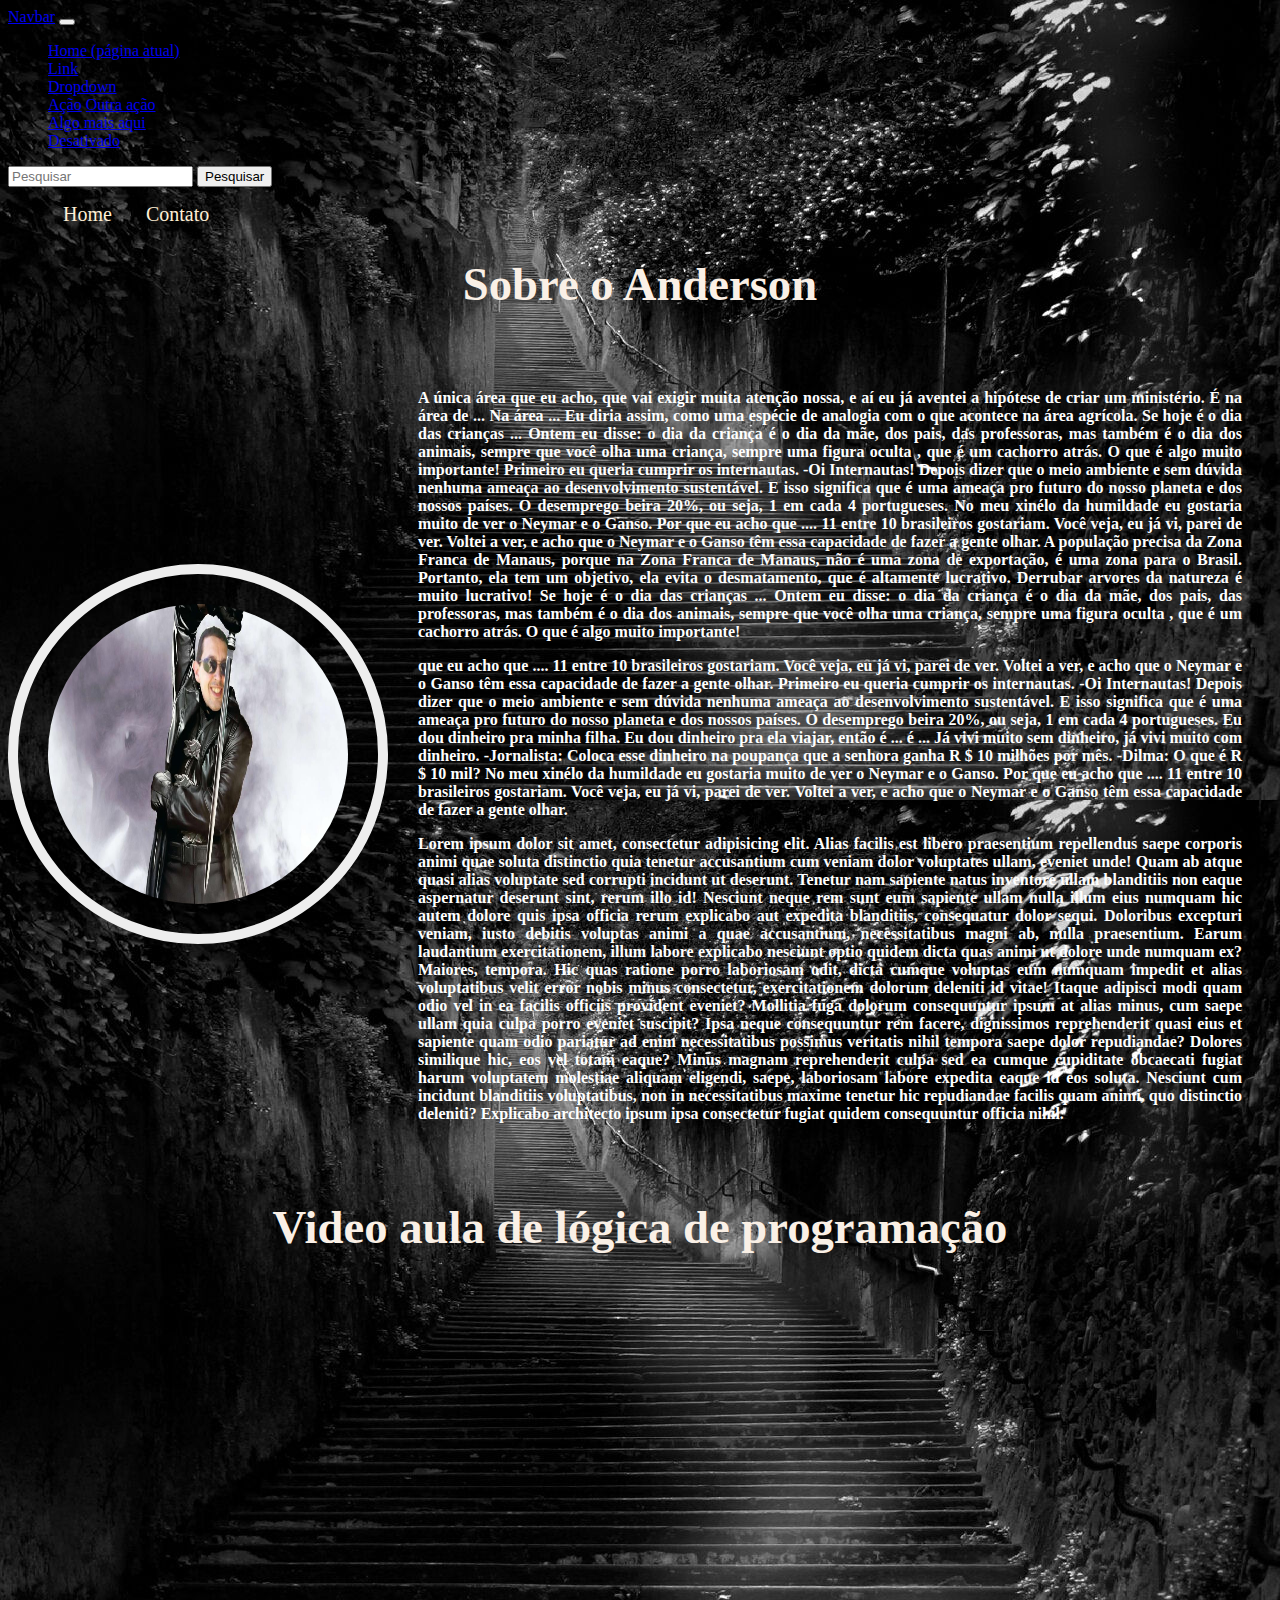
<file: index.html>
<!DOCTYPE html>
<html lang="pt-br">

<head>
    <meta charset="UTF-8">
    <meta name="viewport" content="width=device-width, initial-scale=1.0">
    <title>Meu Perfil</title>

    <link rel="stylesheet" href="assets/CSS/style.css">

    <!--Link CSS do BootStrap -->

    <link rel="stylesheet" href="https://stackpath.bootstrapcdn.com/bootstrap/4.1.3/css/bootstrap.min.css" integrity="sha384-MCw98/SFnGE8fJT3GXwEOngsV7Zt27NXFoaoApmYm81iuXoPkFOJwJ8ERdknLPMO" crossorigin="anonymous">

</head>

<body class="fundo">

    <!-- Menu BootStrap -->

    <nav class="navbar navbar-expand-lg navbar-light bg-light">
        <a class="navbar-brand" href="#">Navbar</a>
        <button class="navbar-toggler" type="button" data-toggle="collapse" data-target="#conteudoNavbarSuportado" aria-controls="conteudoNavbarSuportado" aria-expanded="false" aria-label="Alterna navegação">
          <span class="navbar-toggler-icon"></span>
        </button>
      
        <div class="collapse navbar-collapse" id="conteudoNavbarSuportado">
          <ul class="navbar-nav mr-auto">
            <li class="nav-item active">
              <a class="nav-link" href="#">Home <span class="sr-only">(página atual)</span></a>
            </li>
            <li class="nav-item">
              <a class="nav-link" href="#">Link</a>
            </li>
            <li class="nav-item dropdown">
              <a class="nav-link dropdown-toggle" href="#" id="navbarDropdown" role="button" data-toggle="dropdown" aria-haspopup="true" aria-expanded="false">
                Dropdown
              </a>
              <div class="dropdown-menu" aria-labelledby="navbarDropdown">
                <a class="dropdown-item" href="#">Ação</a>
                <a class="dropdown-item" href="#">Outra ação</a>
                <div class="dropdown-divider"></div>
                <a class="dropdown-item" href="#">Algo mais aqui</a>
              </div>
            </li>
            <li class="nav-item">
              <a class="nav-link disabled" href="#">Desativado</a>
            </li>
          </ul>
          <form class="form-inline my-2 my-lg-0">
            <input class="form-control mr-sm-2" type="search" placeholder="Pesquisar" aria-label="Pesquisar">
            <button class="btn btn-outline-success my-2 my-sm-0" type="submit">Pesquisar</button>
          </form>
        </div>
      </nav>

    <ul id="menu">
        <li>
            <a href="index.html">Home</a>
        </li>
        <li>
            <a href="contato.html">Contato</a>
        </li>
    </ul>

    <h1 class="center titulo">Sobre o Anderson</h1>

    <div class="container">

        <div>
            <img class="br-50 wh-300 p-30 foto" src="assets/img/anderson_blade.jpg" alt="Minha foto">
        </div>

        <div class="p-30 justify texto">
            <p>
                A única área que eu acho, que vai exigir muita atenção nossa, e aí eu já aventei a hipótese de criar um
                ministério. É na área de ... Na área ... Eu diria assim, como uma espécie de analogia com o que acontece
                na área
                agrícola.

                Se hoje é o dia das crianças ... Ontem eu disse: o dia da criança é o dia da mãe, dos pais, das
                professoras, mas
                também é o dia dos animais, sempre que você olha uma criança, sempre uma figura oculta , que é um
                cachorro
                atrás. O que é algo muito importante!

                Primeiro eu queria cumprir os internautas. -Oi Internautas! Depois dizer que o meio ambiente e sem
                dúvida
                nenhuma ameaça ao desenvolvimento sustentável. E isso significa que é uma ameaça pro futuro do nosso
                planeta e
                dos nossos países. O desemprego beira 20%, ou seja, 1 em cada 4 portugueses.

                No meu xinélo da humildade eu gostaria muito de ver o Neymar e o Ganso. Por que eu acho que .... 11
                entre 10
                brasileiros gostariam. Você veja, eu já vi, parei de ver. Voltei a ver, e acho que o Neymar e o Ganso
                têm essa
                capacidade de fazer a gente olhar.

                A população precisa da Zona Franca de Manaus, porque na Zona Franca de Manaus, não é uma zona de
                exportação, é
                uma zona para o Brasil. Portanto, ela tem um objetivo, ela evita o desmatamento, que é altamente
                lucrativo.
                Derrubar arvores da natureza é muito lucrativo!

                Se hoje é o dia das crianças ... Ontem eu disse: o dia da criança é o dia da mãe, dos pais, das
                professoras, mas
                também é o dia dos animais, sempre que você olha uma criança, sempre uma figura oculta , que é um
                cachorro
                atrás. O que é algo muito importante!
            </p>

            <p>
                que eu acho que .... 11 entre 10 brasileiros gostariam. Você veja, eu já vi, parei de ver. Voltei a ver,
                e acho
                que o Neymar e o Ganso têm essa capacidade de fazer a gente olhar.

                Primeiro eu queria cumprir os internautas. -Oi Internautas! Depois dizer que o meio ambiente e sem
                dúvida
                nenhuma ameaça ao desenvolvimento sustentável. E isso significa que é uma ameaça pro futuro do nosso
                planeta e
                dos nossos países. O desemprego beira 20%, ou seja, 1 em cada 4 portugueses.

                Eu dou dinheiro pra minha filha. Eu dou dinheiro pra ela viajar, então é ... é ... Já vivi muito sem
                dinheiro,
                já vivi muito com dinheiro. -Jornalista: Coloca esse dinheiro na poupança que a senhora ganha R $ 10
                milhões por
                mês. -Dilma: O que é R $ 10 mil?

                No meu xinélo da humildade eu gostaria muito de ver o Neymar e o Ganso. Por que eu acho que .... 11
                entre 10
                brasileiros gostariam. Você veja, eu já vi, parei de ver. Voltei a ver, e acho que o Neymar e o Ganso
                têm essa
                capacidade de fazer a gente olhar.
            </p>

            <p>Lorem ipsum dolor sit amet, consectetur adipisicing elit. Alias facilis est libero praesentium
                repellendus saepe corporis animi quae soluta distinctio quia tenetur accusantium cum veniam dolor
                voluptates ullam, eveniet unde! Quam ab atque quasi alias voluptate sed corrupti incidunt ut deserunt.
                Tenetur nam sapiente natus inventore ullam blanditiis non eaque aspernatur deserunt sint, rerum illo id!
                Nesciunt neque rem sunt eum sapiente ullam nulla illum eius numquam hic autem dolore quis ipsa officia
                rerum explicabo aut expedita blanditiis, consequatur dolor sequi. Doloribus excepturi veniam, iusto
                debitis voluptas animi a quae accusantium, necessitatibus magni ab, nulla praesentium. Earum laudantium
                exercitationem, illum labore explicabo nesciunt optio quidem dicta quas animi ut dolore unde numquam ex?
                Maiores, tempora. Hic quas ratione porro laboriosam odit, dicta cumque voluptas eum numquam impedit et
                alias voluptatibus velit error nobis minus consectetur, exercitationem dolorum deleniti id vitae! Itaque
                adipisci modi quam odio vel in ea facilis officiis provident eveniet? Mollitia fuga dolorum consequuntur
                ipsum at alias minus, cum saepe ullam quia culpa porro eveniet suscipit? Ipsa neque consequuntur rem
                facere, dignissimos reprehenderit quasi eius et sapiente quam odio pariatur ad enim necessitatibus
                possimus veritatis nihil tempora saepe dolor repudiandae? Dolores similique hic, eos vel totam eaque?
                Minus magnam reprehenderit culpa sed ea cumque cupiditate obcaecati fugiat harum voluptatem molestiae
                aliquam eligendi, saepe, laboriosam labore expedita eaque id eos soluta. Nesciunt cum incidunt
                blanditiis voluptatibus, non in necessitatibus maxime tenetur hic repudiandae facilis quam animi, quo
                distinctio deleniti? Explicabo architecto ipsum ipsa consectetur fugiat quidem consequuntur officia
                nihil.</p>
        </div>

    </div>

    <h1 class="center titulo">Video aula de lógica de programação</h1>

    <iframe 
        width="560" 
        height="315" 
        src="https://www.youtube.com/embed/jsC48YH3aic" 
        title="YouTube video player" 
        frameborder="0" 
        allow="accelerometer; autoplay; clipboard-write; encrypted-media; gyroscope; picture-in-picture" allowfullscreen>
    </iframe>


    <script src="https://code.jquery.com/jquery-3.3.1.slim.min.js" integrity="sha384-q8i/X+965DzO0rT7abK41JStQIAqVgRVzpbzo5smXKp4YfRvH+8abtTE1Pi6jizo" crossorigin="anonymous"></script>
    
    <script src="https://cdnjs.cloudflare.com/ajax/libs/popper.js/1.14.3/umd/popper.min.js" integrity="sha384-ZMP7rVo3mIykV+2+9J3UJ46jBk0WLaUAdn689aCwoqbBJiSnjAK/l8WvCWPIPm49" crossorigin="anonymous"></script>

    <script src="https://stackpath.bootstrapcdn.com/bootstrap/4.1.3/js/bootstrap.min.js" integrity="sha384-ChfqqxuZUCnJSK3+MXmPNIyE6ZbWh2IMqE241rYiqJxyMiZ6OW/JmZQ5stwEULTy" crossorigin="anonymous"></script>

</body>

</html>
</file>
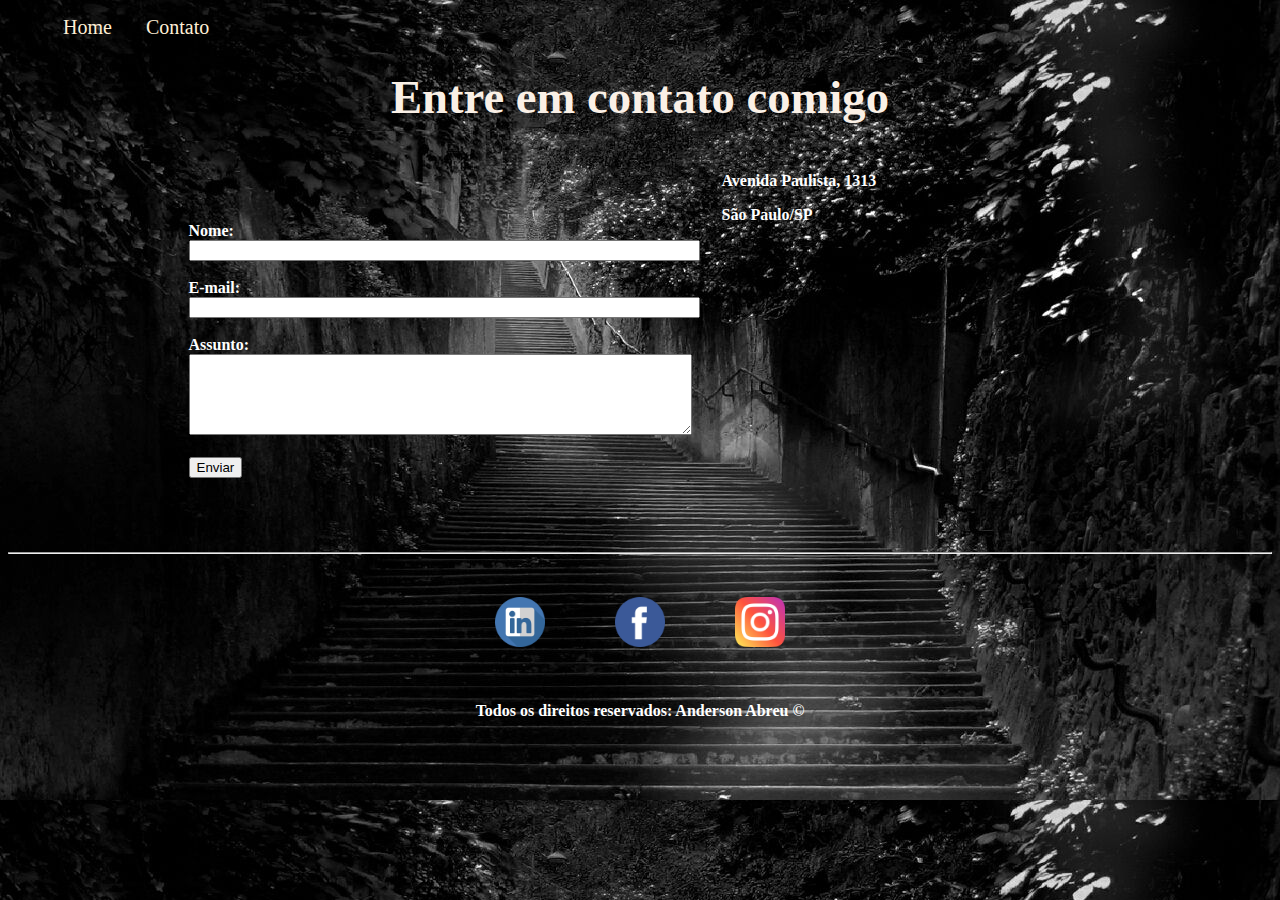
<file: contato.html>
<!DOCTYPE html>
<html lang="pt-br">

<head>
    <meta charset="UTF-8">
    <meta name="viewport" content="width=device-width, initial-scale=1.0">
    <title>Contato</title>
    <link rel="stylesheet" href="assets/CSS/style.css">

</head>

<body class="fundo">

    <ul id="menu">
        <li>
            <a href="index.html">Home</a>
        </li>
        <li>
            <a href="contato.html">Contato</a>
        </li>
    </ul>

    <h1 class="center titulo">Entre em contato comigo</h1>

<div class="container texto">

    <div class="p-30">
        <form>
            <label for="nome">Nome:</label><br>
            <input type="text" id="nome" onkeyup="validaNome()">
            <div id='txtNome'></div>
            <br>
            <label for="email">E-mail:</label> <br>
            <input type="email" id="email" onkeyup="validaEmail()">
            <div id='txtEmail'></div>
            <br>
            <label for="assunto">Assunto:</label><br>
            <textarea name="assunto" id="assunto" cols="60" rows="5" onkeyup="validaAssunto()"></textarea>
            <div id='txtAssunto'></div>
            <br>
            <button type="button" onclick="enviar()">Enviar</button>
        </form>
    
    </div>

    <div>
        <p>Avenida Paulista, 1313</p>
        <p>São Paulo/SP</p>
    
        <iframe
            src="https://www.google.com/maps/embed?pb=!1m18!1m12!1m3!1d3657.1375324781457!2d-46.656635285022176!3d-23.563503484681824!2m3!1f0!2f0!3f0!3m2!1i1024!2i768!4f13.1!3m3!1m2!1s0x94ce59b8bef0c08d%3A0x1e5b40890eac320d!2sAv.%20Paulista%2C%201313%20-%20Centro%20Hist%C3%B3rico%20de%20S%C3%A3o%20Paulo%2C%20S%C3%A3o%20Paulo%20-%20SP%2C%2001310-300!5e0!3m2!1spt-BR!2sbr!4v1603297507800!5m2!1spt-BR!2sbr"
            width="400" 
            height="300" 
            frameborder="0" 
            style="border:0;" 
            allowfullscreen="" 
            aria-hidden="false" 
            tabindex="0" 
            id="mapa"
            onmousemove="mapaZoom()"
            onmouseout="mapaNormal()">
        </iframe>
    </div>

</div>
    <hr>
    <div class="container">
        <a href="https://www.linkedin.com/feed/" target="_blank">
            <img class="tm-social p-30 rs1" src="assets/img/linkedin.png" alt="logo do linkedin">
        </a>
        <a href="https://www.facebook.com/anderson.mendoncadeabreu/"  target="_blank">
            <img class="tm-social p-30 rs1" src="assets/img/facebook.png" alt="logo do facebook">
        </a>
        <a href="https://www.instagram.com/prof_anderson_abreu/?hl=pt-br"  target="_blank">
            <img class="tm-social p-30 rs1" src="assets/img/instagram.png" alt="logo do instagram">
        </a>
    </div>
    <p class="center texto">
        Todos os direitos reservados: Anderson Abreu &copy

    </p>
</footer>

<script src="assets/JS/script.js"></script>

</body>

</html>
</file>
<file: assets/CSS/style.css>
.center{
    text-align: center;
   
}
.titulo{
    font-size: 35pt;
    color: linen;
    font-family: cursive;
}

.justify{
    text-align: justify;
}

.container{
    display: flex;
    flex-flow: row;
    justify-content: center;
    align-items: center
}



#menu li {
    display: inline;
    padding: 15px;
    
}

.menu2{
    font-size: 20pt;
    padding: 25px;
}

#menu li a{
    text-decoration: none;
    color: papayawhip;
    font-size: 20px;
    
}

#menu li a:hover{
    color: red;
}

.p-30{
    padding: 30px;
}
.br-50{
    border-radius: 50%;
}

.wh-300{
    width: 300px;
    height: 300px;
}
.tm-social{
    width: 50px;
    height: 50px;
    display: inline;
}

.mb-50{
    margin-bottom: 50px;
}
/*Estilo da pagina contato.html*/

.ml-50{
    margin-left: 50px;
}

.rs1{
    transition: all .7s;
    border: 5px solid transparent;
}

.rs1:hover{
    border: 5px solid #971313;
    border-radius: 50%;
}

.foto{
    transition: all .5s;
    border: 10px solid #eeeeee;
}

.foto:hover{
    border: 10px solid #781f40;
    border-radius: 50%;
    -webkit-filter: drop-shadow(15px 7px 1px rgba(0,0,0,.5));
    filter: drop-shadow(15px 7px 1px rgba(0,0,0,.5));
    -webkit-transform: rotateZ(-360deg) scale(1.5);
    transform: rotateZ(-360deg) scale(1.5);
}

.fundo{
    background-image: url(../img/fundo1.jpg);
}

.texto{
    color: white;
    font-weight: bold;
}
</file>
